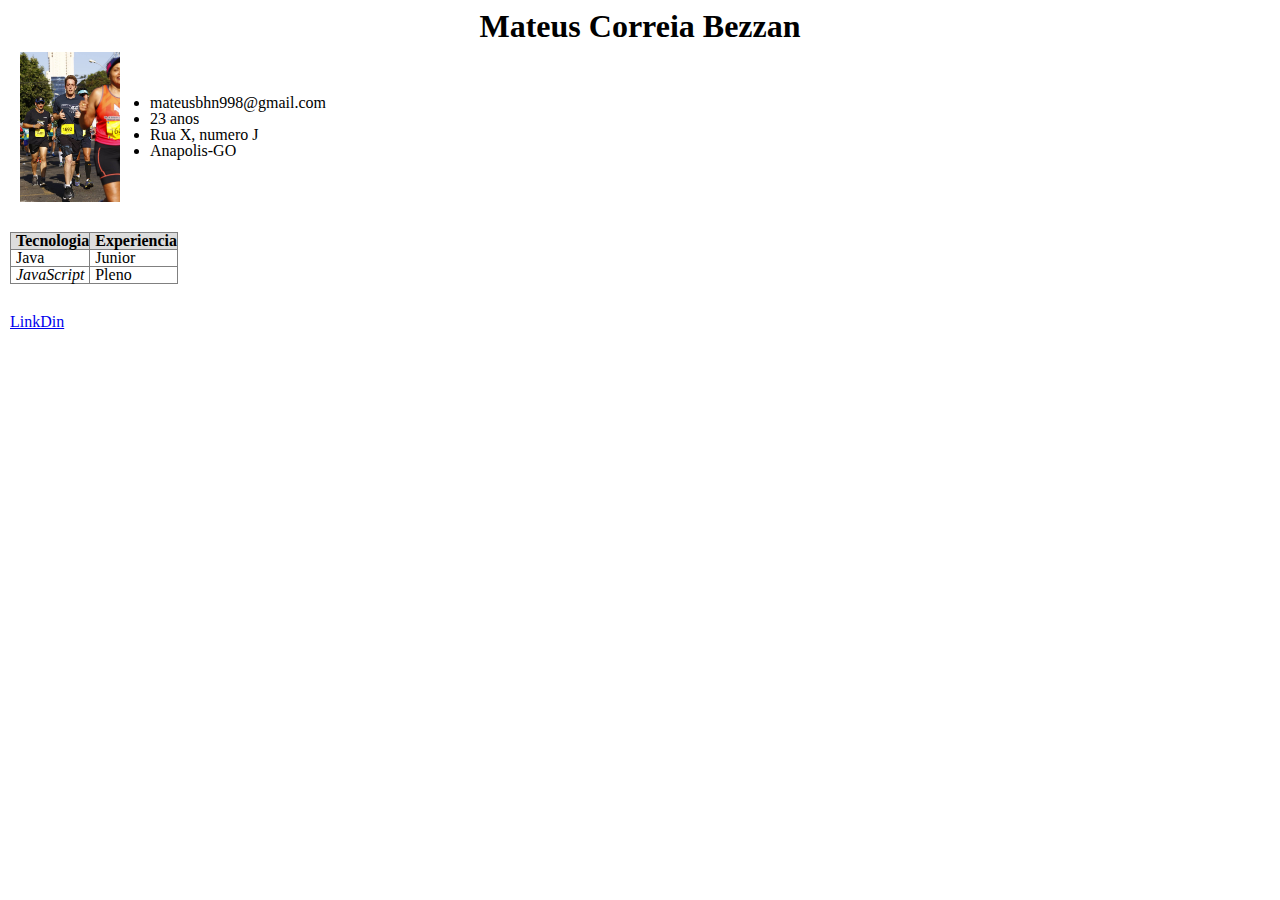
<file: aula04/index.html>
<!DOCTYPE html>
<html lang="en">
  <head>
    <meta charset="UTF-8" />
    <meta name="viewport" content="width=device-width, initial-scale=1.0" />
    <link rel="stylesheet" href="./css/reset.css" />
    <link rel="stylesheet" href="./css/style.css" />

    <title>Curriculo</title>
  </head>
  <body>
    <h1>Mateus Correia Bezzan</h1>

    <div class="dados-pessais">
      <img src="./img/TB19ALEGO10721.JPG" alt="MateusBezza" width="100px" />
      <ul id="dados">
        <li>mateusbhn998@gmail.com</li>
        <li>23 anos</li>
        <li>Rua X, numero J</li>
        <li><span class="city">Anapolis-GO</span></li>
      </ul>
    </div>

    <table border="1">
      <tr>
        <th>Tecnologia</th>
        <th>Experiencia</th>
      </tr>
      <tr>
        <td>Java</td>
        <td>Junior</td>
      </tr>
      <tr>
        <td><em>JavaScript</em></td>
        <td>Pleno</td>
      </tr>
    </table>

    <a
      href="https://www.linkedin.com/in/mateus-correia-bezzan-0440b6161/"
      target="_blank"
      >LinkDin</a
    >
    <script src="./js/script.js"></script>
  </body>
</html>
</file>
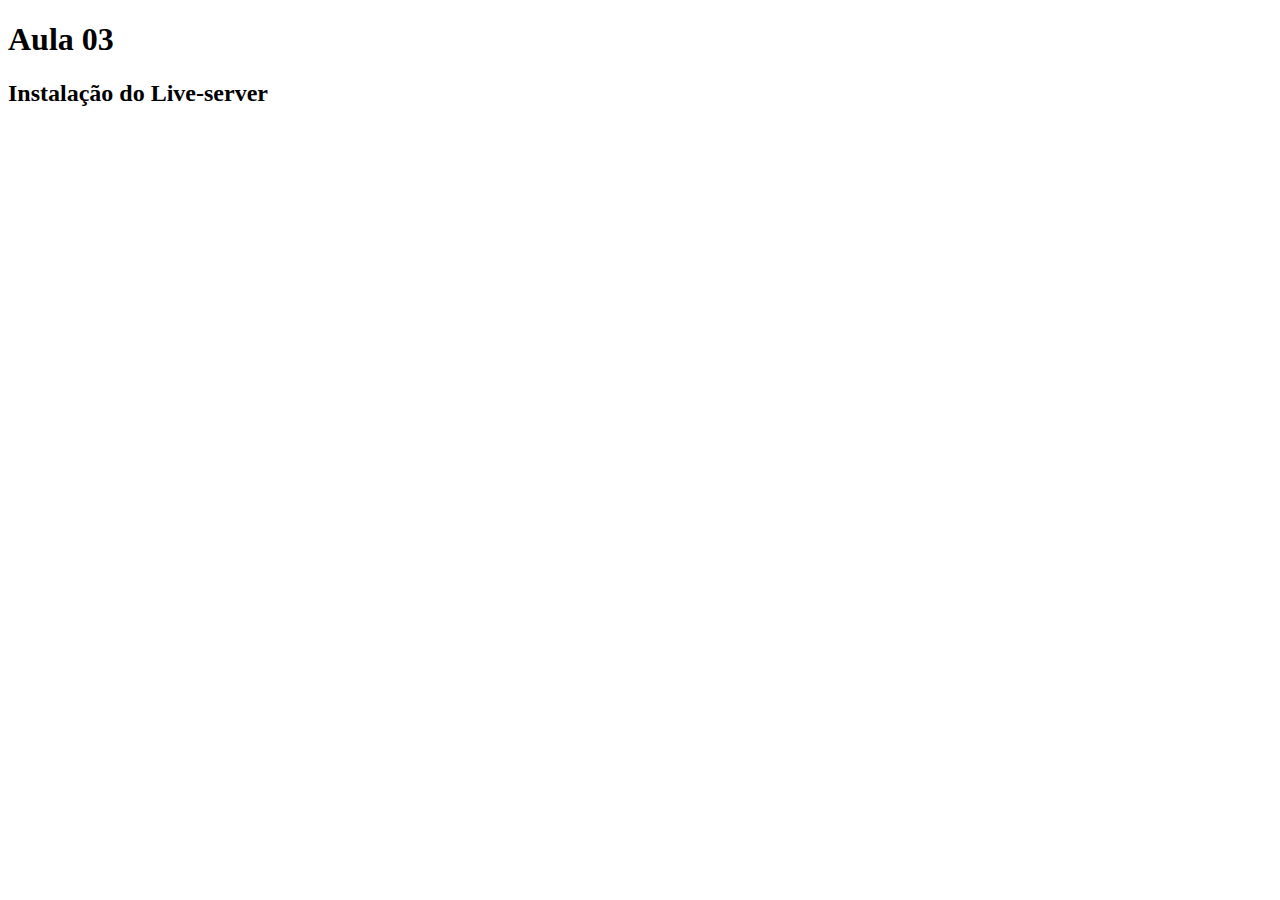
<file: aula03/aula03.html>
<!DOCTYPE html>
<html lang="en">
  <head>
    <meta charset="UTF-8" />
    <meta name="viewport" content="width=device-width, initial-scale=1.0" />
    <title>Aula 03</title>
  </head>
  <body>
    <h1>Aula 03</h1>
    <h2>Instalação do Live-server</h2>
  </body>
</html>
</file>
<file: aula04/css/style.css>
body {
  padding: 10px;
}

h1 {
  text-align: center;
  font-size: 2rem;
  font-weight: bold;
}

.dados-pessais {
  margin: 10px;
  display: flex;
  flex-direction: row;
  align-items: center;
}

#dados {
  margin-left: 30px;
  list-style-type: disc;
}

table,
tr,
td,
th {
  padding-left: 5px;
  border: 1px solid gray;
  margin-bottom: 30px;
  margin-top: 30px;
}
th {
  background-color: #ddd;
}
</file>
